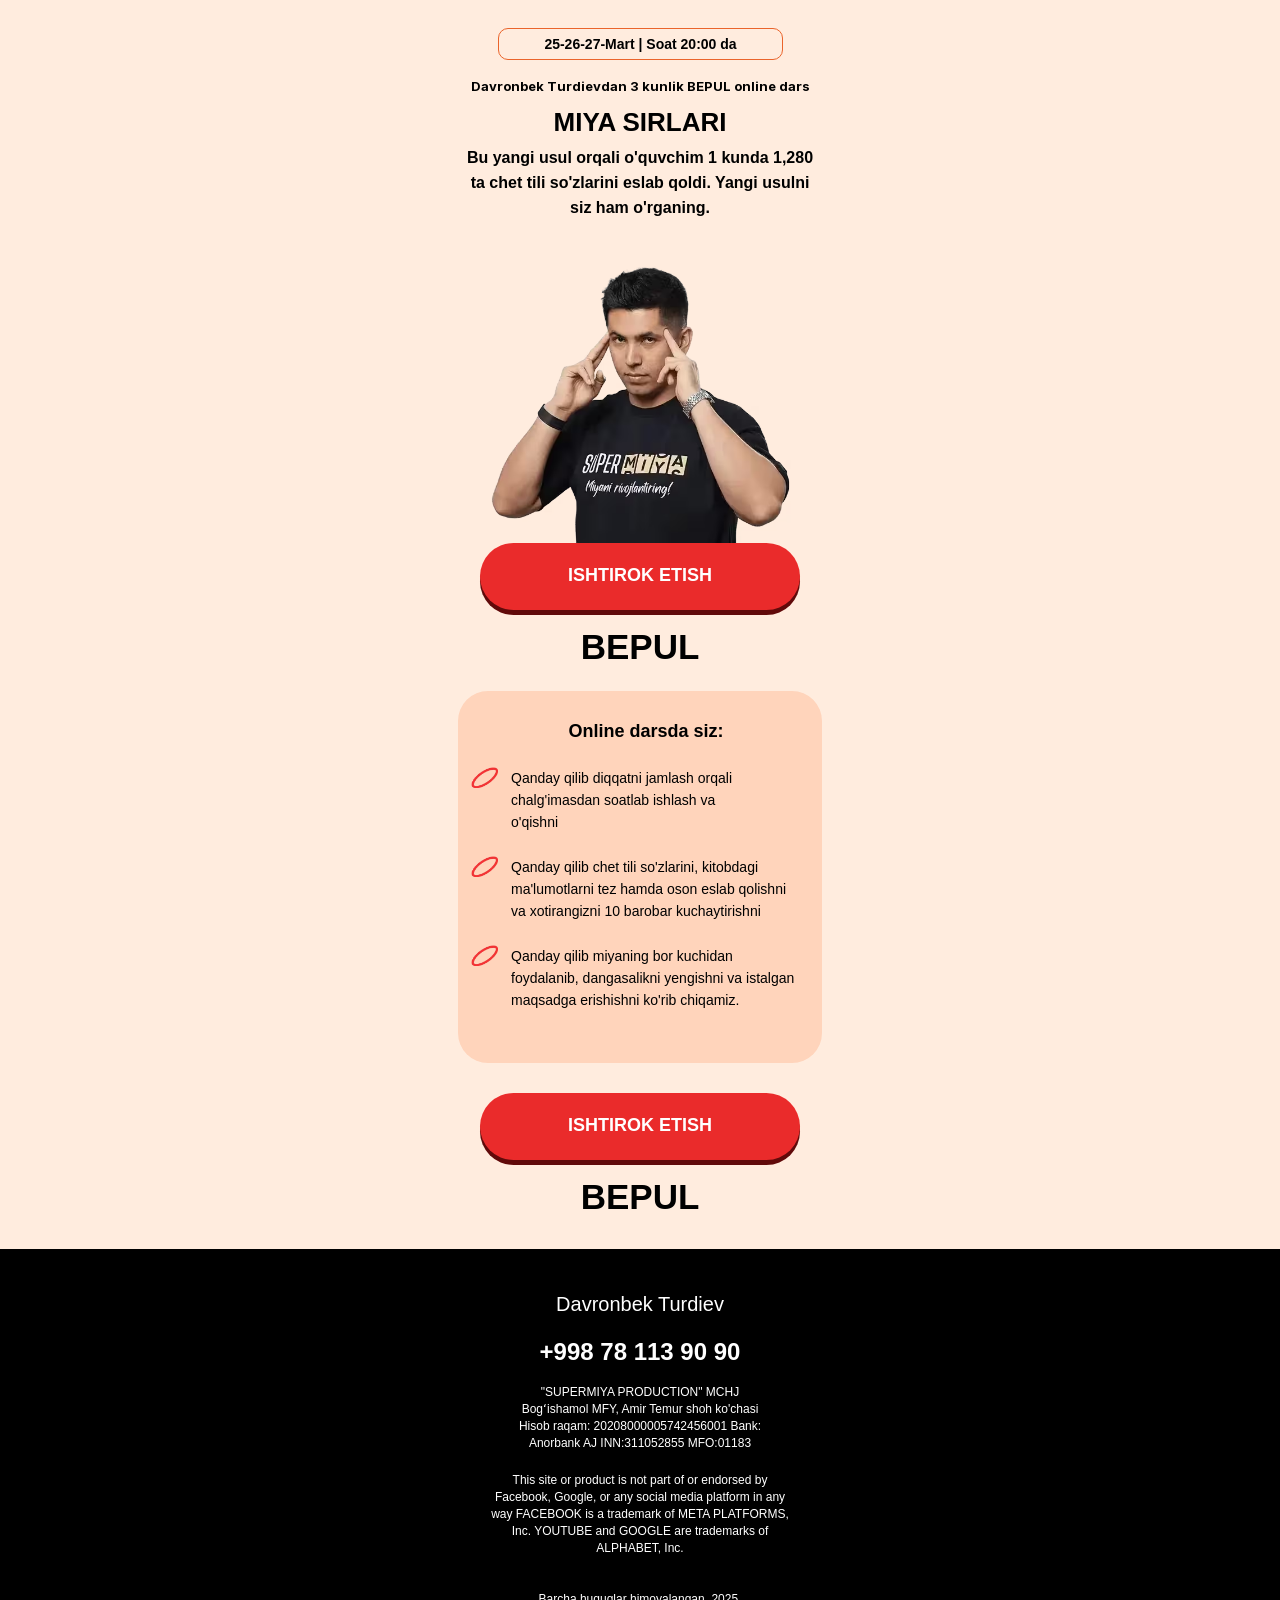
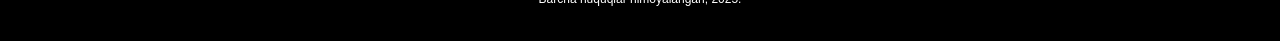
<file: index.html>
<!DOCTYPE html>
<html lang="uz">

<head>
    <meta charset="UTF-8">
    <meta name="viewport" content="width=device-width, initial-scale=1.0">
    <title>SUPER MIYA</title>
    <style>
        *{margin:0;padding:0;box-sizing:border-box}html, body{overflow-x:hidden}.date{padding-top:28px;padding-bottom:25px;background-color:#ffecde}.date__container{max-width:390px;margin:0 auto;display:flex;flex-direction:column;padding:0 13px}.date__top{padding:6px 2px 7px 3px;border:1px solid var(--color-red-54, #ea642b);border-radius:10px;max-width:285px;width:100%;height:32px;margin-bottom:14.5px;display:flex;align-items:center;justify-content:center;margin-left:auto;margin-right:auto}.date__top-text{font-family:'Montserrat' , Arial, sans-serif;font-weight:700;font-size:14px;line-height:22px;text-align:center;text-shadow:var(--t396-shadow-text-x, 0px) var(--t396-shadow-text-y, 0px) var(--t396-shadow-text-blur, 0px) rgba(var(--t396-shadow-text-color), var(--t396-shadow-text-opacity, 100%))}.date__title{font-family:Inter, sans-serif;font-weight:300;font-size:13px;line-height:22px;margin-bottom:5px;text-align:center}.date__subtitle{font-family:'Montserrat' , Arial, sans-serif;font-weight:700;font-size:26px;line-height:40px;text-transform:uppercase;margin-bottom:3px;text-align:center}.date__titles{font-family:'Montserrat' , Arial, sans-serif;font-weight:700;font-size:clamp(13.5px, 4.2vw, 16px);line-height:25px;text-align:center;margin-bottom:43px}.date__img{max-width:301px;height:285px;object-fit:cover;width:100%;margin-left:auto;margin-right:auto;margin-bottom:-5px}.date__btn.registerBtn{background-color:#ea2b2b;box-shadow:0px 5px 0px 0px rgba(97, 10, 10, 1);font-size:18px;line-height:1.55;font-weight:600;font-family:'Montserrat' , Arial, sans-serif;color:white;border:none;cursor:pointer;border-radius:50px;text-transform:uppercase;max-width:320px;width:100%;height:67px;display:flex;align-items:center;justify-content:center;margin-bottom:10px;margin-left:auto;margin-right:auto}.date__free{display:flex;align-items:center;justify-content:center}.date__free-text{font-family:sans-serif;font-weight:700;font-size:35px;line-height:54px;text-align:center}.center{background-color:#ffd4bb;border-radius:30px;padding:26px 1px 52px 13px;margin-top:17px;margin-bottom:30px}.date__inner-list-title{font-family:sans-serif;font-weight:700;font-size:18px;line-height:28px;text-align:center;margin-bottom:22px}.date__inner-list{display:flex;flex-direction:column;align-items:start;justify-content:center;list-style:none;gap:23px;max-width:343px;width:100%}.date__inner-list:nth-child(3){margin-bottom:27px}.date__inner-item{display:flex;gap:13px}.date__inner-item p{font-family:'Montserrat' , Arial, sans-serif;font-weight:400;font-size:clamp(11.5px, 3.5vw, 14px);line-height:22px}.date__inner-item p span{font-weight:700}@media (max-width:340px){.date__img{max-width:280px}.date__title{font-size:13px}}
    </style>
    <link rel="stylesheet" href="./css/modal.css" media="print" onload="this.media='all'" />
    <noscript>
        <link rel="stylesheet" href="./css/modal.css" />
    </noscript>
</head>

<body>
    <main>
        <section class="date">
            <div class="date__container">
                <div class="date__top">
                    <p class="date__top-text">25-26-27-Mart | Soat 20:00 da</p>
                </div>

                <h3 class="date__title">Davronbek Turdievdan 3 kunlik BEPUL online dars</h3>

                <h1 class="date__subtitle">Miya sirlari</h1>
                <h2 class="date__titles">Bu yangi usul orqali o'quvchim 1 kunda 1,280 <br> ta chet tili so'zlarini eslab
                    qoldi.
                    Yangi usulni <br> siz ham o'rganing.</h2>

                <img class="date__img" src="./images/speaker.avif" fetchpriority="high" decoding="async" width="301"
                    height="285" alt="Davron Turdiev">

                <button class="date__btn registerBtn">ISHTIROK ETISH</button>

                <div class="date__free">
                    <p class="date__free-text">BEPUL</p>
                </div>

                <div class="center">
                    <h3 class="date__inner-list-title">Online darsda siz:</h3>

                    <ul class="date__inner-list">
                        <li class="date__inner-item">
                            <img src="./images/icons.avif" loading="lazy" decoding="async" width="27" height="21"
                                alt="icon">
                            <p>Qanday qilib diqqatni jamlash orqali <br> chalg'imasdan soatlab ishlash va <br> o'qishni
                            </p>
                        </li>
                        <li class="date__inner-item">
                            <img src="./images/icons.avif" loading="lazy" decoding="async" width="27" height="21"
                                alt="icon">
                            <p>Qanday qilib chet tili so'zlarini, kitobdagi <br> ma'lumotlarni tez hamda oson eslab
                                qolishni
                                <br>
                                va xotirangizni 10 barobar kuchaytirishni
                            </p>
                        </li>
                        <li class="date__inner-item">
                            <img src="./images/icons.avif" loading="lazy" decoding="async" width="27" height="21"
                                alt="icon">
                            <p>Qanday qilib miyaning bor kuchidan <br> foydalanib, dangasalikni yengishni va istalgan
                                <br>
                                maqsadga erishishni ko'rib chiqamiz.
                            </p>
                        </li>
                    </ul>
                </div>

                <button class="date__btn registerBtn">ISHTIROK ETISH</button>

                <div class="date__free">
                    <p class="date__free-text">BEPUL</p>
                </div>

            </div>
        </section>
    </main>

    <footer class="footer">
        <div class="footer__container">
            <h4 class="footer__title">Davronbek Turdiev</h4>
            <h3 class="footer__subtitle">+998 78 113 90 90</h3>
            <p class="footer__text">"SUPERMIYA PRODUCTION" MCHJ <br>
                Bogʻishamol MFY, Amir Temur shoh ko'chasi <br>
                Hisob raqam: 20208000005742456001 Bank: <br>
                Anorbank AJ INN:311052855 MFO:01183</p>
            <p class="footer__text">This site or product is not part of or endorsed by <br>
                Facebook, Google, or any social media platform in any <br>
                way FACEBOOK is a trademark of META PLATFORMS, <br>
                Inc. YOUTUBE and GOOGLE are trademarks of <br>
                ALPHABET, Inc.
                <br>
                <br>
                <br>
                Barcha huquqlar himoyalangan, 2025.
            </p>
        </div>
    </footer>

    <!-- Modal -->
    <div id="registrationModal" class="homeModal" style="display: none">
        <div class="homeModalOverlay"></div>
        <div class="homeFormContainer">
            <button class="closeButton" id="closeModalBtn">
                <svg xmlns="http://www.w3.org/2000/svg" width="16" height="16" viewBox="0 0 12 12" fill="none">
                    <path d="M1 11L11 1M1 1.00001L11 11" stroke="currentColor" stroke-width="1.5"
                        stroke-linecap="round" />
                </svg>
            </button>
            <div class="homeFormTop">
                <h1 class="homeFormTopTitle">
                    Ro'yxatdan o'tish uchun ma'lumotlaringizni kiriting!
                </h1>
            </div>
            <form id="registrationForm" name="contact-form">
                <!-- ISM -->
                <div class="HomeFormRow">
                    <label class="HomeFormRowLabel" for="name">Ismingiz:</label>
                    <input class="HomeFormRowInput" type="text" id="name" name="name" placeholder="Ismingizni kiriting"
                        autocomplete="name" />
                    <p class="homeFormErrorText" id="nameError" style="display: none">
                        ❌ Ismingizni kiriting!
                    </p>
                </div>

                <!-- TELEFON -->
                <div class="HomeFormRow">
                    <label class="HomeFormRowLabel" for="phone">Telefon raqamingiz:</label>
                    <div class="phone-input-container">
                        <div class="country-selector">
                            <div class="selected-country" id="selectedCountry">
                                <span id="selectedCountryCode">+998</span>
                                <svg id="dropdownIcon" xmlns="http://www.w3.org/2000/svg" width="16" height="16"
                                    viewBox="0 0 24 24" fill="none" stroke="currentColor" stroke-width="2"
                                    stroke-linecap="round" stroke-linejoin="round">
                                    <polyline points="6 9 12 15 18 9"></polyline>
                                </svg>
                            </div>
                            <div class="country-dropdown" id="countryDropdown" style="display: none"></div>
                        </div>

                        <input class="HomeFormRowInput" type="tel" id="phone" name="phone" placeholder="88 888 88 88"
                            autocomplete="tel" />
                    </div>

                    <p class="homeFormErrorText" id="phoneError" style="display: none">
                        ❌ Telefon raqam mos emas!
                    </p>
                </div>

                <button type="submit" class="HomeFormBtn" id="submitBtn">
                    DAVOM ETISH
                </button>
            </form>

        </div>
    </div>

    <script defer src="./js/phoneFormatter.js"></script>
    <script defer src="./js/app.js"></script>
</body>

</html>
</file>
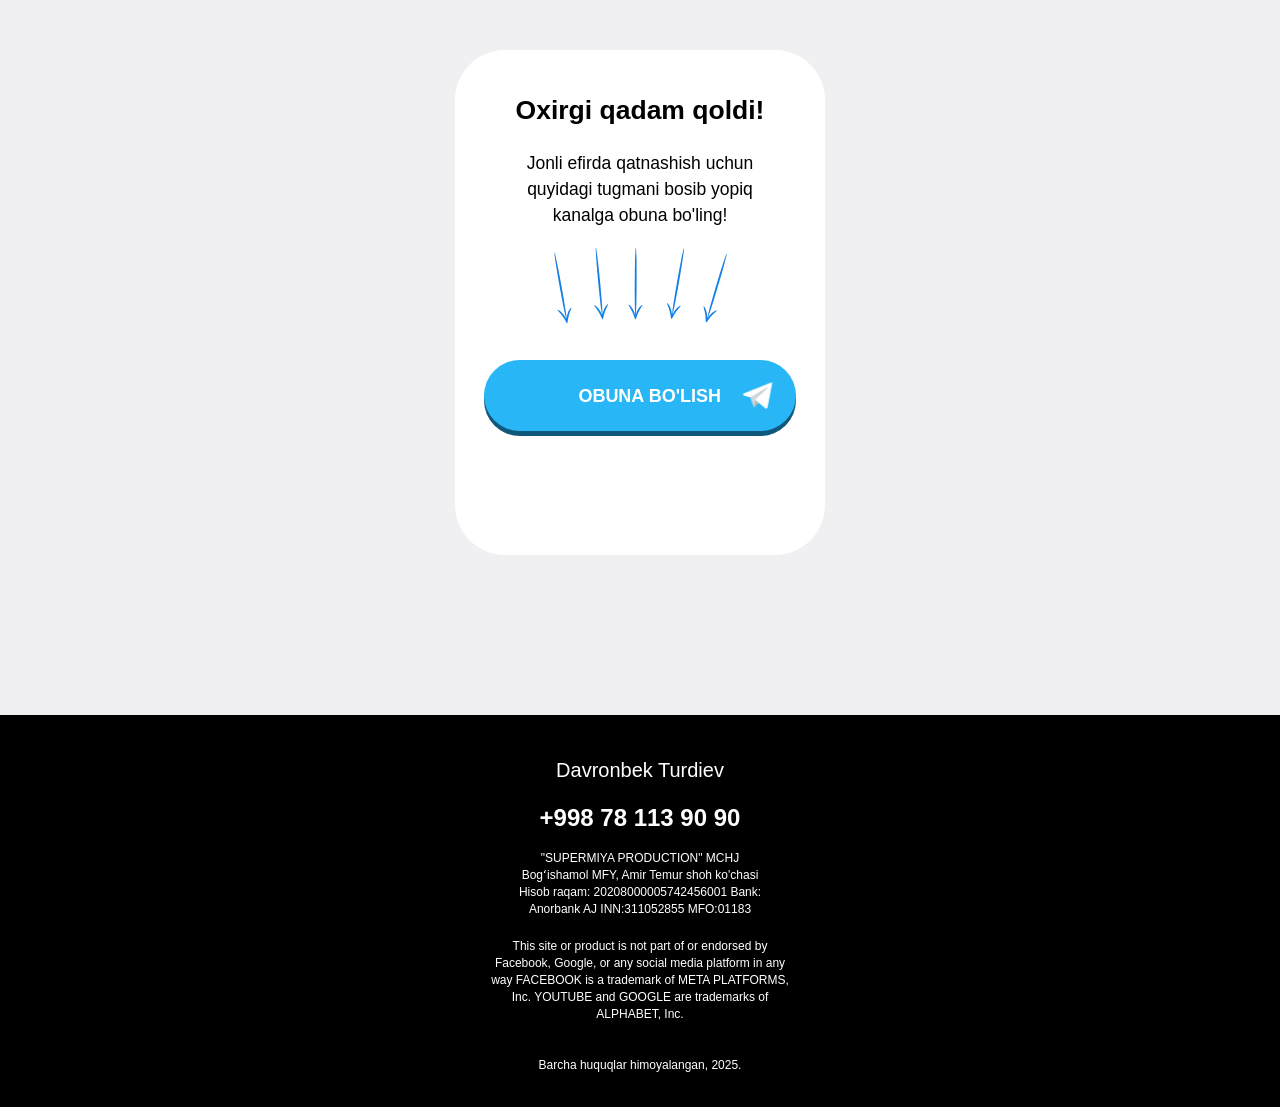
<file: thankYou.html>
<!DOCTYPE html>
<html lang="uz">

<head>
  <meta charset="UTF-8" />
  <meta name="viewport" content="width=device-width, initial-scale=1.0" />
  <title>Obuna Bo'lish</title>
  <style>
   * { margin: 0; padding: 0; box-sizing: border-box; } html, body { width: 100%; overflow-x: hidden !important; } .date { padding-top: 50px; padding-bottom: 160px; position: relative; background-color: #f0f0f3; overflow-x: hidden; } .date__container { max-width: 370px; margin: 0 auto; display: flex; flex-direction: column; padding: 0 10px; background-color: white; border-radius: 50px; padding-top: 40px; height: 505px; } .date__subtitle { font-family: 'Inter', Arial, sans-serif; font-weight: 700; font-size: 26.5px; line-height: 40px; margin-bottom: 20px; text-align: center; } .date__titles { font-family: 'Inter', Arial, sans-serif; font-weight: 400; font-size: 17.5px; line-height: 26px; letter-spacing: 3.5%; margin-bottom: 15px; text-align: center; } .date__images { max-width: 214px; width: 100%; height: auto; margin-left: auto; margin-right: auto; margin-bottom: 30px; } .date__btn { background-color: #29b6f6; font-size: 18px; line-height: 100%; font-weight: 600; text-decoration: none; font-family: sans-serif; color: white; border: none; height: 71px; cursor: pointer; border-radius: 50px; max-width: 312px; box-shadow: 0px 5px 0px 0px rgba(16, 88, 121, 1); width: 100%; padding: 10px; position: relative; z-index: 40; margin: 0 auto; display: flex; align-items: center; justify-content: end; gap: 13px; } .footer { background-color: black; color: white; padding-top: 41px; padding-bottom: 13px; } .footer__container { max-width: 390px; margin: 0 auto; display: flex; flex-direction: column; text-align: center; padding: 0 10px; } .footer__title { font-family: sans-serif; font-weight: 500; font-size: 20px; line-height: 28px; margin-bottom: 15px; } .footer__subtitle { font-family: sans-serif; font-weight: 700; font-size: 24px; line-height: 37px; margin-bottom: 14px; } .footer__text { font-family: 'Montserrat', Arial, sans-serif; font-weight: 400; font-size: clamp(10.5px, 3.4vw, 12px); line-height: 17px; margin-bottom: 20px; }
  </style>
</head>

<body>
  <section class="date">
    <div class="date__container">

      <h1 class="date__subtitle">Oxirgi qadam qoldi!</h1>

      <h2 class="date__titles">Jonli efirda qatnashish uchun <br> quyidagi
        tugmani bosib yopiq <br> kanalga obuna
        bo'ling!</h2>

      <img class="date__images" src="./images/thankYou-arrow.avif" loading="lazy" decoding="async" width="214"
        height="87" alt="arrow">

      <a class="date__btn" href="https://t.me/+ANK3UffETHU4ODAy">
        OBUNA BO'LISH
        <img src="./images/telegram.avif" width="52" height="55" decoding="async" loading="lazy" alt="telegram icon">
      </a>
    </div>
  </section>

  <footer class="footer">
    <div class="footer__container">
      <h4 class="footer__title">Davronbek Turdiev</h4>
      <h3 class="footer__subtitle">+998 78 113 90 90</h3>
      <p class="footer__text">"SUPERMIYA PRODUCTION" MCHJ <br>
        Bogʻishamol MFY, Amir Temur shoh ko'chasi <br>
        Hisob raqam: 20208000005742456001 Bank: <br>
        Anorbank AJ INN:311052855 MFO:01183</p>
      <p class="footer__text">This site or product is not part of or endorsed by <br>
        Facebook, Google, or any social media platform in any <br>
        way FACEBOOK is a trademark of META PLATFORMS, <br>
        Inc. YOUTUBE and GOOGLE are trademarks of <br>
        ALPHABET, Inc.
        <br>
        <br>
        <br>
        Barcha huquqlar himoyalangan, 2025.
      </p>
    </div>
  </footer>

  <script defer src="./js/thankYou.js"></script>
</body>

</html>
</file>
<file: css/modal.css>
@font-face { font-family: "Inter"; src: url(../font/Inter-Static-w700-subset.woff2); font-weight: 700; font-display: swap; } .footer { background-color: black; color: white; padding-top: 41px; padding-bottom: 13px } .footer__container { max-width: 390px; margin: 0 auto; display: flex; flex-direction: column; text-align: center; padding: 0 10px } .footer__title { font-family: sans-serif; font-weight: 500; font-size: 20px; line-height: 28px; margin-bottom: 15px } .footer__subtitle { font-family: sans-serif; font-weight: 700; font-size: 24px; line-height: 37px; margin-bottom: 14px } .footer__text { font-family: 'Montserrat', Arial, sans-serif; font-weight: 400; font-size: 12px; line-height: 17px; margin-bottom: 20px } .homeModal, .homeModalOverlay { position: fixed; top: 0; height: 100vh; width: 100%; left: 0; } .homeModal { z-index: 30; justify-content: center; align-items: center; display: flex; } .homeModalOverlay { background-color: rgba(0, 0, 0, 0.3); backdrop-filter: blur(5px); } .homeFormContainer { position: relative; z-index: 30; background-color: #fff; color: #000; border-radius: 8px; padding: 20px 40px 40px; width: 100%; max-width: 520px; box-shadow: 0 4px 12px rgba(0, 0, 0, 0.1); margin: 0 20px; position: fixed; top: 50%; left: 50%; transform: translate(-50%, -50%); } .homeFormTop { display: flex; justify-content: space-between; } .homeFormTopTitle { font-family: Inter, sans-serif; font-size: clamp(17px, 5vw, 24px); margin: 0 0 20px; color: #000; font-weight: 600; text-align: center; margin-left: auto; margin-right: auto; } .closeButton { background: 0 0; border: none; cursor: pointer; padding: 4px; justify-content: center; align-items: center; display: flex; position: absolute; top: 20px; right: 20px; color: #000; } .homeFormErrorText { color: #e53e3e; margin-bottom: 12px; font-size: 14px; font-family: system-ui, -apple-system, BlinkMacSystemFont, "Segoe UI", sans-serif; padding-top: 5px; padding-bottom: 5px; } .HomeFormRowInput, .HomeFormRowLabel { font-family: system-ui, -apple-system, BlinkMacSystemFont, "Segoe UI", sans-serif; font-size: 18px; } .HomeFormRow { margin-bottom: 20px; } .HomeFormRowLabel { display: block; margin-bottom: 6px; color: #000; } .HomeFormRowInput { width: 100%; padding: 10px 16px; border: 1px solid #c9c9c9; min-height: 48px; background-color: #f3f7f8; border-radius: 6px; font-weight: 400; outline: 0; height: 50px; transition: border-color 0.2s; } .HomeFormRowInput:focus { border-color: #E71F1F; } .HomeFormRowInput::placeholder { color: #aaa; } .HomeFormBtn { font-family: sans-serif; height: 60px; width: 100%; cursor: pointer; border-radius: 10px; background-color: #E71F1F; transition: 0.3s; font-weight: 700; font-size: 28px; color: white; text-transform: uppercase; border: none; position: relative; display: flex; align-items: center; justify-content: center; } .phone-input-container { display: flex; align-items: center; } .country-selector { position: relative; margin-right: 10px; } .selected-country { display: flex; align-items: center; padding: 10px; border: 1px solid #c9c9c9; border-radius: 6px; background-color: #f3f7f8; cursor: pointer; min-height: 50px; font-family: sans-serif !important; font-weight: 400 !important; } .country-dropdown { position: absolute; top: 100%; left: 0; width: 200px; background-color: #fff; border: 1px solid #c9c9c9; border-radius: 6px; box-shadow: 0 4px 12px rgba(0, 0, 0, 0.1); z-index: 40; max-height: 200px; overflow-y: auto; font-family: sans-serif !important; font-weight: 400 !important; } .country-option { display: flex; justify-content: space-between; align-items: center; padding: 10px; cursor: pointer; font-family: sans-serif; font-weight: 400 !important; } .country-option:hover { background-color: #f3f7f8; } .country-option.selected { background-color: #e6f0fa; } @media screen and (max-width: 768px) { .homeFormContainer { max-width: 100%; padding: 80px 20px 20px; margin: 0; border-radius: 6px; height: 100vh; } .homeFormTopTitle { text-align: center; max-width: 408px; margin-left: auto; margin-right: auto; font-weight: 700; margin-bottom: 15px; } .homeFormTop { flex-direction: column; align-items: flex-start; } .closeButton { width: 100%; height: 50px; background-color: #000; color: #fff; padding-right: 20px; top: 0; left: 0; justify-content: end; } .homeFormErrorText { font-size: 12px; margin-bottom: 8px; } .HomeFormRowLabel { margin-bottom: 6px; } .HomeFormRowInput { padding: 0 12px; min-height: 40px; background-color: transparent; } .HomeFormRowInput::placeholder { color: #a3a3a3; } .HomeFormBtn { font-size: 18px; font-weight: 700; margin-top: 24px; } } @media screen and (max-width: 480px) { .homeFormContainer { max-width: 100%; padding: 80px 20px 20px; margin: 0; border-radius: 6px; height: 100vh; } .homeFormTopTitle { text-align: center; margin: 0 auto 15px; } .homeFormErrorText { font-size: 12px; margin-bottom: 8px; } .HomeFormRowLabel { margin-bottom: 6px; } .HomeFormRowInput { padding: 0 12px; min-height: 40px; background-color: transparent; border-radius: 10px; } .HomeFormRowInput::placeholder { color: #a3a3a3; } .HomeFormBtn { font-size: 25px; padding: 10px 0; margin-top: 24px; } }
</file>
